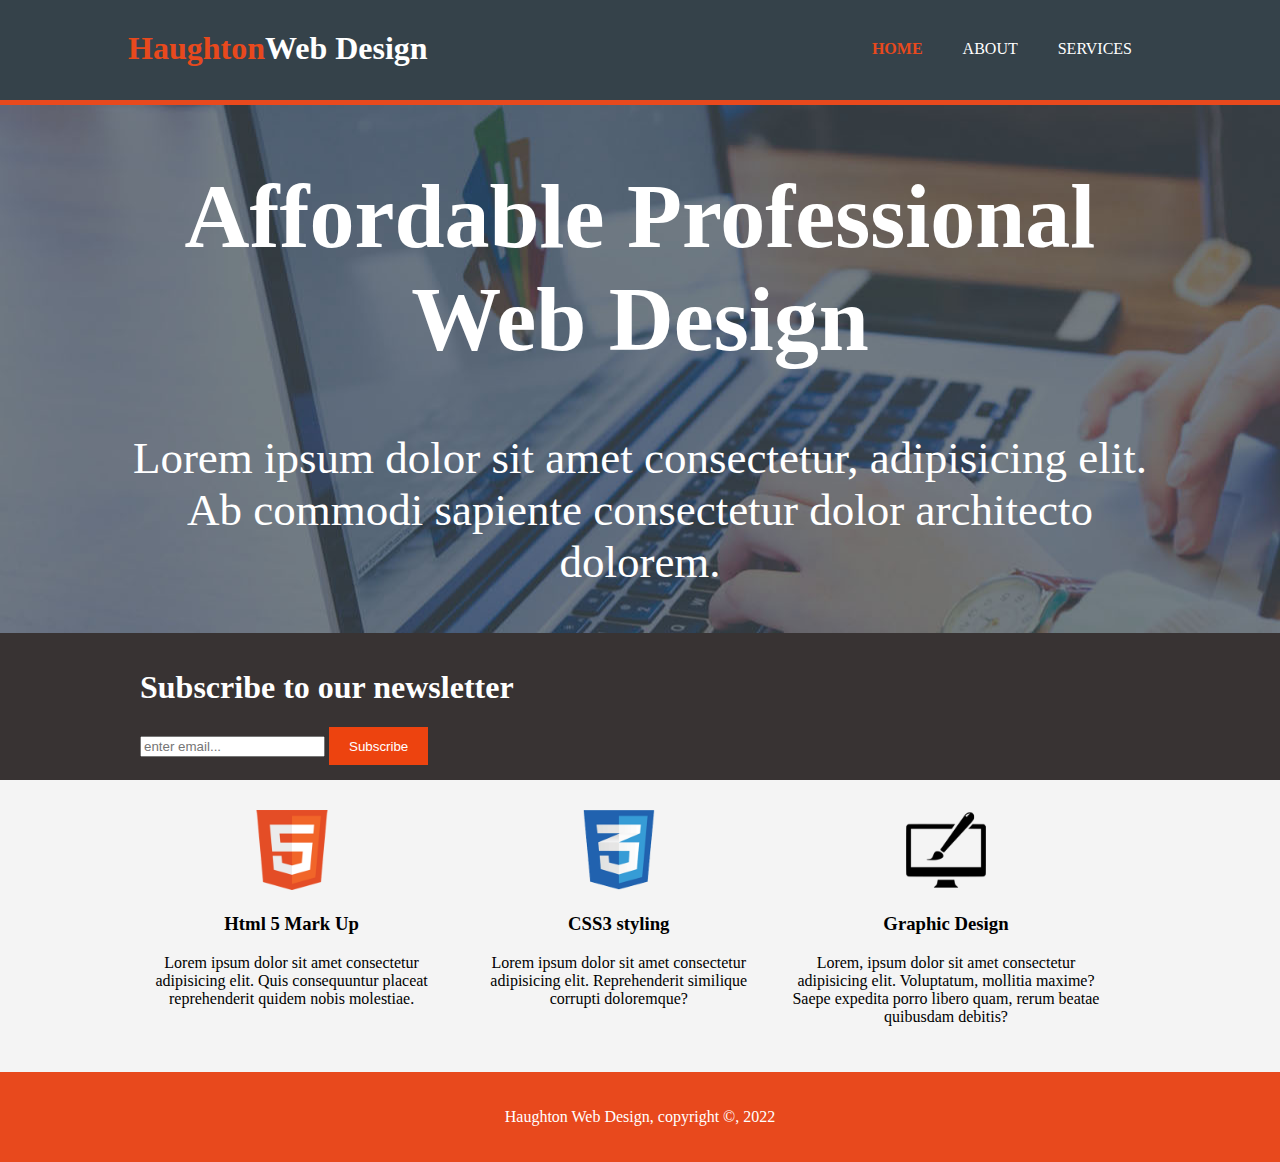
<file: index.html>
<!DOCTYPE html>
<html>
<head>
    <meta charset="UTF-8">
    <meta name="viewport" content="width=device-width">
    <link rel="stylesheet" type="text/css" href="style.css">
    <title>Haughton Web Design | Welcome</title>
</head>
<body>
    <header>
        <div class = "container">
            <div id="branding">
                <h1><span class="highlight">Haughton</span>Web Design</h1>
            </div>
            <nav>
                <ul>
                    <li class="current"><a href="index.html">Home</a></li>

                    <li><a href="about.html">About</a></li>
                    <li><a href="services.html">Services</a></li>
                </ul>
            </nav>
        </div>
    </header>
    <section id="showcase">
        <div class="container">
            <h1>Affordable Professional Web Design</h1>
            <p>Lorem ipsum dolor sit amet consectetur, adipisicing elit. Ab commodi sapiente consectetur dolor architecto dolorem.</p>
        </div>
    </section>

    <section id="newsletter">
        <div class="container">
            <h1>Subscribe to our newsletter</h1>
            <form>
                <input type="email" placeholder="enter email...">
                <button type="submit" class="button_1">Subscribe</button>
            </form>
        </div>
    </section>
    <section id ="boxes">
        <div class="container">
            <div class="box">
                <img src="img/logo_html-1.png" alt="HTML Logo">
                <h3>Html 5 Mark Up</h3>
                <p>Lorem ipsum dolor sit amet consectetur adipisicing elit. Quis consequuntur placeat reprehenderit quidem nobis molestiae.</p>
        </div>
        <div class ="box">
            <img src="img/logo_css-1.png" alt="Css Logo">
            <h3>CSS3 styling</h3>
            <p>Lorem ipsum dolor sit amet consectetur adipisicing elit. Reprehenderit similique corrupti doloremque?</p>
        </div>

        <div class="box">
            <img src="img/logo_brush-1.png" alt="Brush Logo">
            <h3>Graphic Design</h3>
            <p>Lorem, ipsum dolor sit amet consectetur adipisicing elit. Voluptatum, mollitia maxime? Saepe expedita porro libero quam, rerum beatae quibusdam debitis?</p>
        </div>
     </div>
</section>

<footer>
    <p>
        Haughton Web Design, copyright &copy, 2022
    </p>
</footer>
    
</body>
</html>
</file>
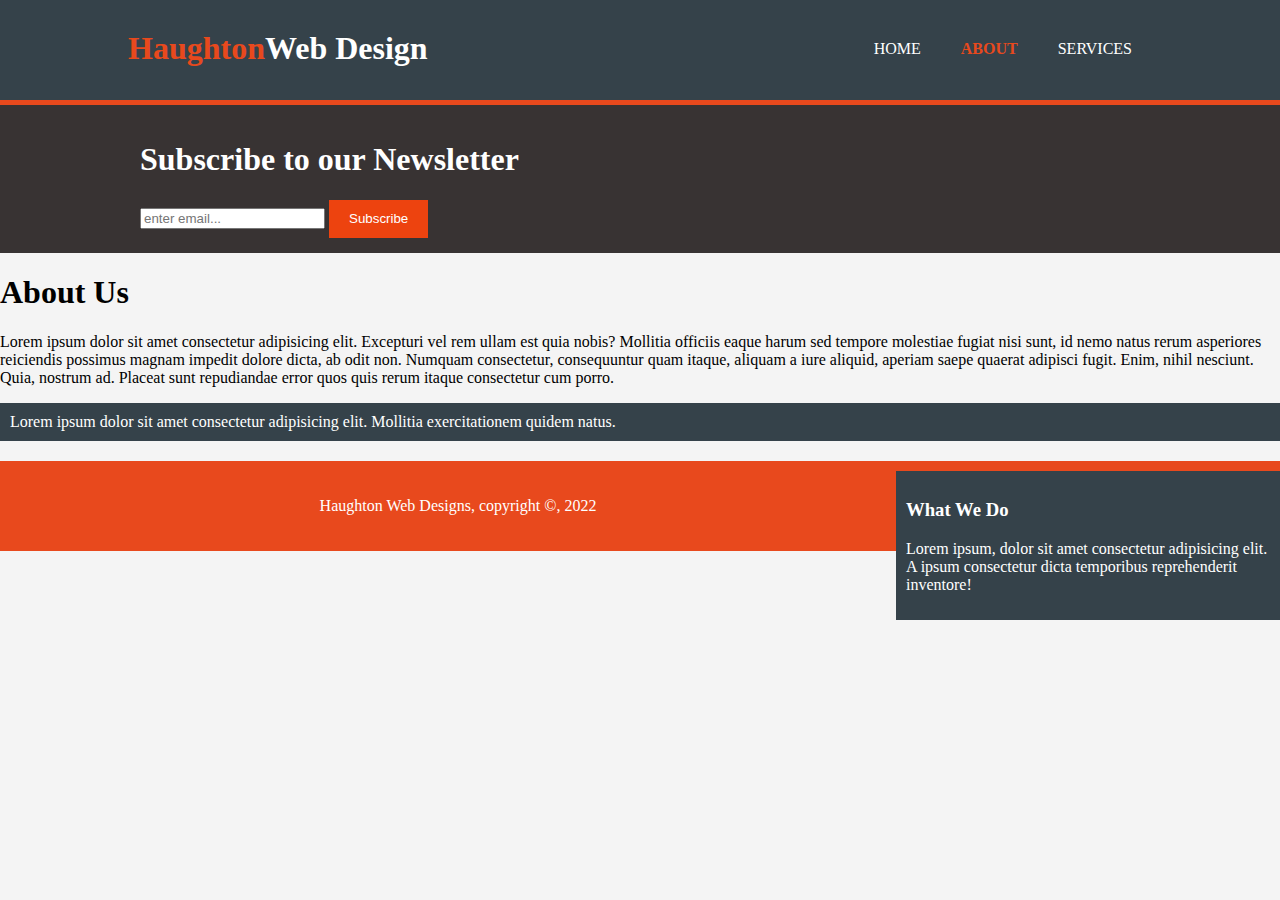
<file: about.html>
<!DOCTYPE html>
<html>
<head>
    <meta charset="UTF-8">
    <meta name="viewport" content="width=device-width">
    <link rel="stylesheet" type="text/css" href="style.css">
    <title>Haughton Web Design | About</title>
</head>
<body>
    <header>
        <div class = "container">
            <div id="branding">
                <h1><span class="highlight">Haughton</span>Web Design</h1>
            </div>
            <nav>
                <ul>
                    <li><a href="index.html">Home</a></li>
                    <li class="current"><a href="about.html">About</li>
                    <li><a href="services.html">Services</a></li>
                </ul>
            </nav>
        </div>
    </header>
    <section id="newsletter">
        <div class="container">
            <h1>Subscribe to our Newsletter</h1>
            <form>
                <input type="email" placeholder="enter email...">
                <button type="submit" class="button_1">Subscribe</button>
            </form>
        </div>
    </section>
    <section id="main">
        <article id="mail-col">
            <h1 class="page-title">About Us</h1>
            <p>Lorem ipsum dolor sit amet consectetur adipisicing elit. Excepturi vel rem ullam est quia nobis? Mollitia officiis eaque harum sed tempore molestiae fugiat nisi sunt, id nemo natus rerum asperiores reiciendis possimus magnam impedit dolore dicta, ab odit non. Numquam consectetur, consequuntur quam itaque, aliquam a iure aliquid, aperiam saepe quaerat adipisci fugit. Enim, nihil nesciunt. Quia, nostrum ad. Placeat sunt repudiandae error quos quis rerum itaque consectetur cum porro.</p>
            <p class="dark">Lorem ipsum dolor sit amet consectetur adipisicing elit. Mollitia exercitationem quidem natus.</p>
        </article>
        <aside id="sidebar">
            <div class="dark">
                <h3>What We Do</h3>
                <p>Lorem ipsum, dolor sit amet consectetur adipisicing elit. A ipsum consectetur dicta temporibus reprehenderit inventore!</p>
            </div>
        </aside>
    </div>
</div>
    </section>

    <footer>
        <p>Haughton Web Designs, copyright &copy, 2022</p>
    </footer>
    
</body>
</html>
</file>
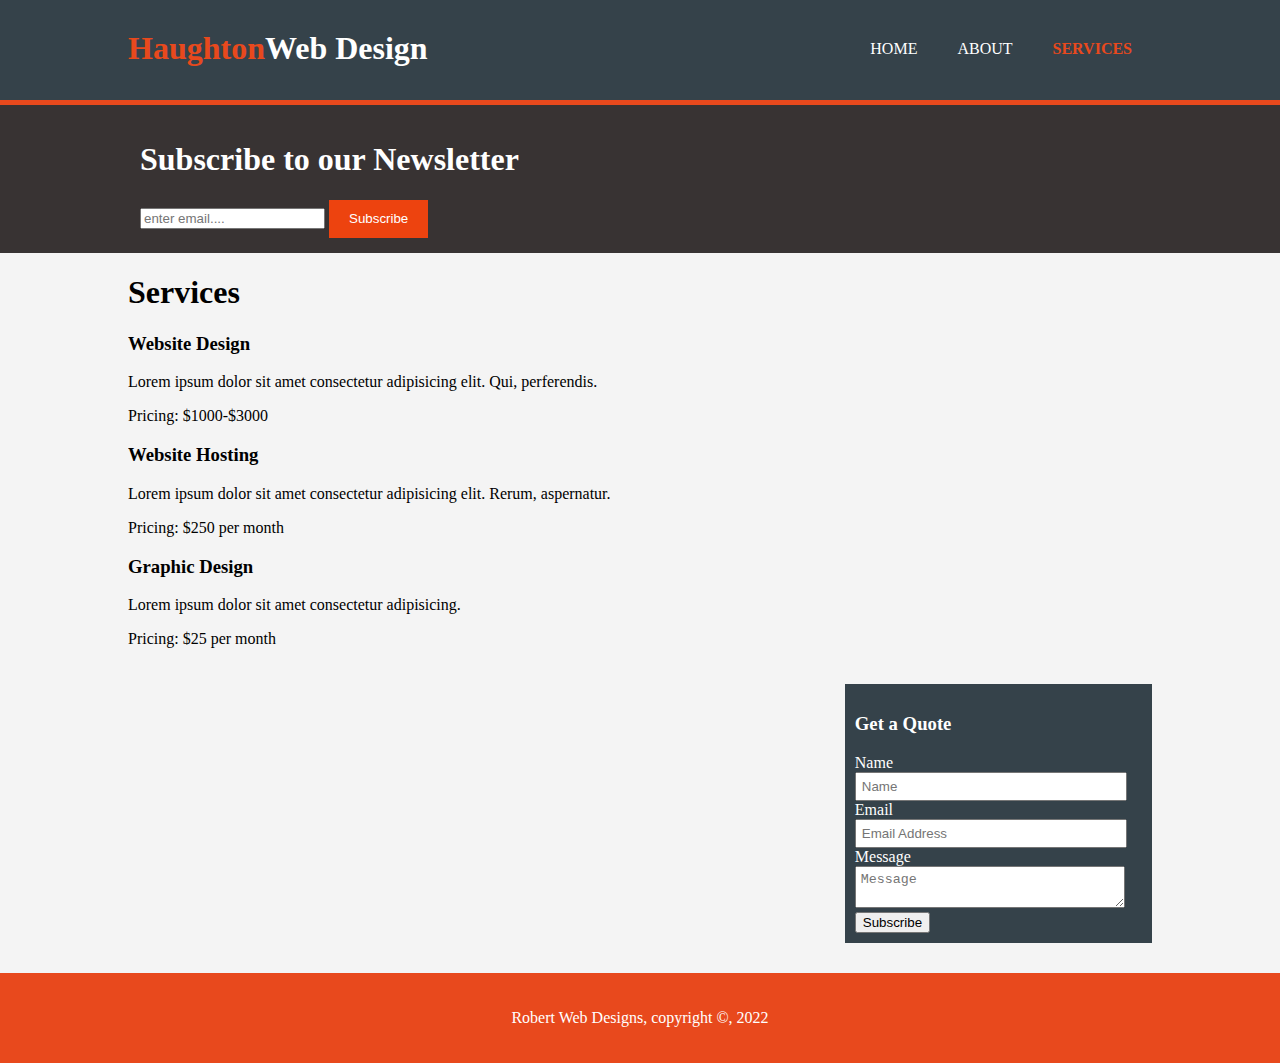
<file: services.html>
<!DOCTYPE html>
<html>
<head>
    <meta charset="UTF-8">
    <meta name="viewport" content="width=device-width">
    <link rel="stylesheet" type="text/css" href="style.css">
    <title>Haughton Web Design | Services</title>
</head>
<body>
    <header>
        <div class="container">
            <div id="branding">
                <h1><span class="highlight">Haughton</span>Web Design</h1>
            </div>
            <nav>
                <ul>
                    <li><a href="index.html">Home</a></li>
                    <li><a href="about.html">About</a></li>
                    <li class="current"><a href="services.html">Services</a></li>
                </ul>
            </nav>
        </div>
    </header>
    <section id="newsletter">
        <div class="container">
            <h1>Subscribe to our Newsletter</h1>
            <form>
                <input type="email" placeholder="enter email....">
                <button type="submit" class="button_1">Subscribe</button>
            </form>
        </div>
    </section>
    <section id="main">
        <div class="container">
            <article id="main-col">
                <h1 class="page-title">Services</h1>
                <ul id="services">
                    <li>
                        <h3>Website Design</h3>
                        <p>Lorem ipsum dolor sit amet consectetur adipisicing elit. Qui, perferendis.</p>
                        <p>Pricing: $1000-$3000</p>
                    </li>
                    <li>
                        <h3>Website Hosting</h3>
                        <p>Lorem ipsum dolor sit amet consectetur adipisicing elit. Rerum, aspernatur.</p>
                        <p>Pricing: $250 per month</p>
                    </li>
                    <li>
                        <h3>Graphic Design</h3>
                        <p>Lorem ipsum dolor sit amet consectetur adipisicing.</p>
                        <p>Pricing: $25 per month</p>
                    </li>
                </ul>
            </article>
            <aside id="sidebar">
                <div class="dark">
                    <h3>Get a Quote</h3>
                    <form class="quote">
                        <div>
                            <label>Name</label><br>
                            <input type="text" placeholder="Name">
                        </div>
                        <div>
                            <label>Email</label><br>
                            <input type="email" placeholder="Email Address">
                        </div>
                        <div>
                            <label>Message</label><br>
                            <textarea placeholder="Message"></textarea>
                        </div>
                        <button lass="button_1">Subscribe</button>
                    </form>
                </div>
            </aside>
        </div>
    </section>
    <footer>
        <p>
            Robert Web Designs, copyright &copy, 2022
        </p>
    </footer>
    
</body>
</html>
</file>
<file: style.css>
body{
    font: 15px/1.5, Helvetica,sans-serif;
    padding: 0;
    margin: 0;
    background-color: #f4f4f4;
}

/*Global*/

.container{
    width: 80%;
    margin: auto;
    overflow: hidden;
}

ul{
    margin: 0;
    padding: 0;
}

.button_1{
    height: 38px;
    background: #ed430f;
    border: 0;
    padding-left: 20px;
    padding-right: 20px;
    color: #ffffff;
}

.dark{
    padding: 10px 10px 10px 10px;
    background: #35424a;
    color: #ffffff;
    margin-top: 10px;
    margin-bottom: 10px;
}

/*Header*/

header{
    background: #35424a;
    color: #ffffff;
    padding-top: 30px;
    min-height: 70px;
    border-bottom: #e8491d 5px solid;
}

header a{
    color: white;
    text-decoration: none;
    text-transform: uppercase;
    font-size: 16px;
}

header li{ 
    float: left;
    display: inline;
    padding: 0 20px 0 20px;

}

header #branding{
    float: left;
}

header #branding h1{
    margin: 0;
}

header nav{
    float: right;
    margin-top: 10px;
}

header .highlight, header .current a{
    color: #e8491d;
    font-weight: bold;
}

header a:hover{
    color: #cccccc;
    font-weight: bold;
}

/*showcase*/

#showcase{
    min-height: 350px;
    background: url('img/showcase.jpg')no-repeat 0 -400px;
    text-align: center;
    color: white;
}

#showcase{
    font-size: 45px;

}

#showcas p{
    font-size: 20px;
}

/*newsletter*/

#newsletter{
    padding:15px;
    color: white;
    background: #383333;
}

#newsletter h1(
    font: left;
)

#newsletter form(
    float: right;
)

#newsletter input[type ="email"]{
    padding: 4px;
    height: 24px;
    width: 250px;
}

/*boxes*/
#boxes{
    margin-top: 20px;
}

#boxes .box{
    float: left;
    text-align: center;
    width: 30%;
    padding: 10px;


}

#boxes .box img{
    width: 80px;
}

/*sidebar*/
aside#sidebar{
    float: right;
    width: 30%;
    margin-top: 10px;
}

aside#sidebar .quote input, aside#sidebar .quote textarea{
    width: 90%;
    padding: 5px;
}

/*main-col*/
article#main-col(
    float:left;
    width: 65%;
)

/*sidebar*/
ul#services li{
    list-style: none;
    padding: 20px;
    border: #cccccc solid 1px;
    margin-bottom: 5px;
    background: #e6e6e6;

}
footer{
    padding: 20px;
    margin-top: 20px;
    color: #ffffff;
    background-color: #e8491d;
    text-align: center;
}

/*medica queries*/
@media(max-width: 768:px){
    header #branding,
    header nav,
    header nav li,
    #newsletter h1,
    #newsletter form,
    #boxes .box,
    article#main-col,
    aside#sidebar
    {
        float: none;
        text-align: center;
        width: 100%;
    }
header(
    padding-bottom: 20p;
)
#showcase h1{
    margin-top: 40px;
}

#newsletter button, >quote button{
    display: block;
    width: 100%;
}

#newsletter form input[type="email"], .quote input, .quote textarea{
    width: 100%;
    margin-bottom: 5px;
}
}
</file>
